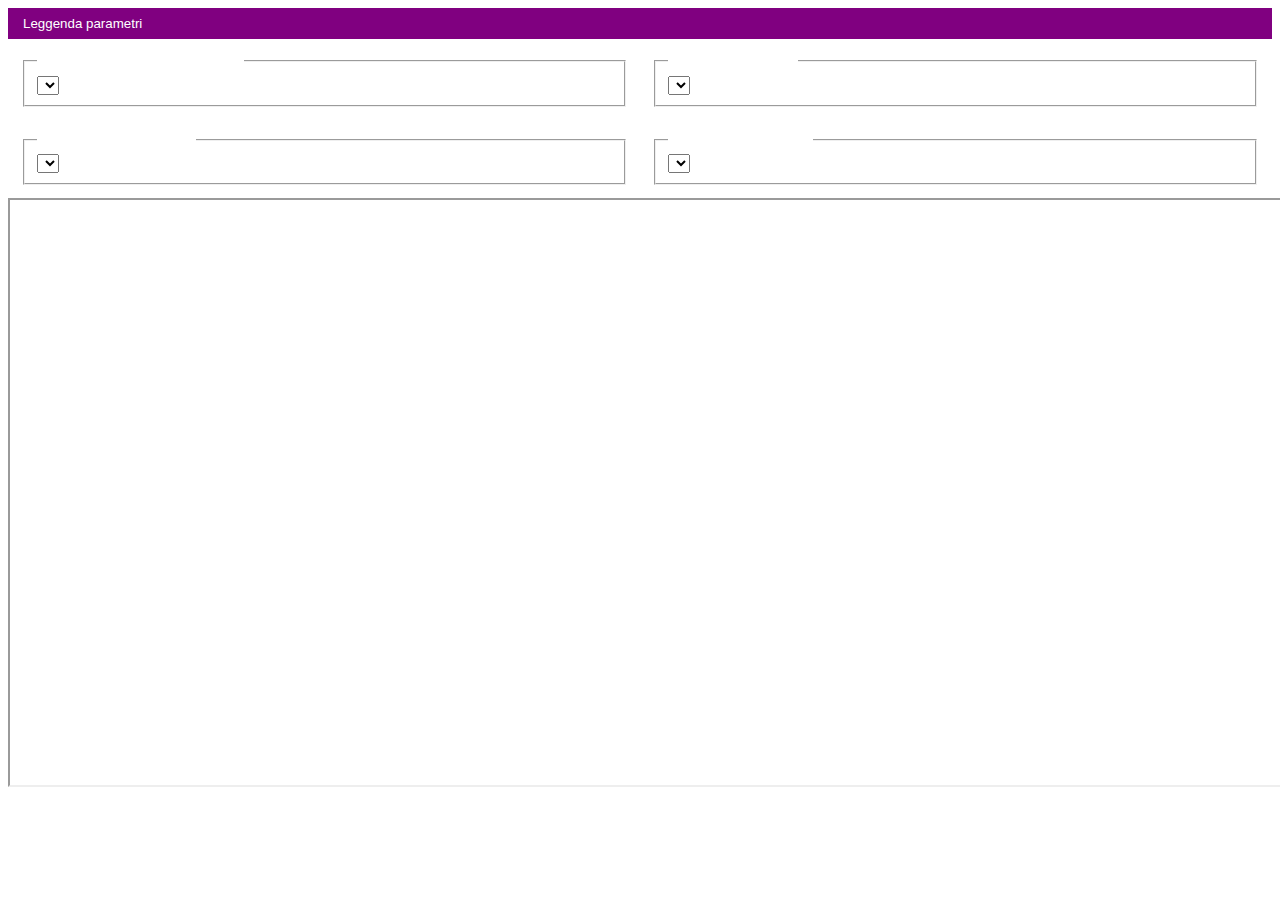
<file: serverweb/index.html>
<!doctype html>
<html lang="en">
  <head>
    <!-- Bootstrapt CSS--> 
    <meta charset="utf-8">
    <meta name="viewport" content="width=device-width, initial-scale=1">
    <!--Titolo pagina-->
    <title>Database WebApp</title>
    <link href="https://cdn.jsdelivr.net/npm/bootstrap@5.3.1/dist/css/bootstrap.min.css" rel="stylesheet" integrity="sha384-4bw+/aepP/YC94hEpVNVgiZdgIC5+VKNBQNGCHeKRQN+PtmoHDEXuppvnDJzQIu9" crossorigin="anonymous">

    <!-- ho commentato il link che rimandava al file css-- <link rel="stylesheet" type="text/css" href="stileCSS.css">>-->
  
    <!-- Parte Style CSS--> 
    <style>

      table {
        width: 100%;
        /* overflow: hidden;Nasconde i bordi arrotondati che potrebbero fuoriuscire */
      } 

      td {
        border: 3px solid white; /* Aggiunge un bordo sottile alle celle */
        padding: 8px; /* Spazio interno nelle celle */
        border-radius: 10px;
        text-align: left; /* Allinea il testo a sinistra nelle celle */
        width: 40%;
      } 

      body {
        /*background-color: rgb(184, 219, 231); */
        background-image: url('https://thumbs.dreamstime.com/b/un-volo-dell-aereo-passeggeri-sopra-le-nuvole-56274533.jpg'); /* Specifica l'URL dell'immagine di sfondo */
        background-size: cover; /* Scala l'immagine per coprire l'intero sfondo */
        background-repeat: no-repeat; /* Impedisce la ripetizione dell'immagine */

        font-family:Arial, Helvetica, sans-serif;

      }

      /* Regole CSS per gli oggetti di tipo id= "internal"*/
      #immagine {
        display: none;
      } 

      #mostraBottone{
        background-color: purple;
        color: white;
        border: none;
        padding: 8px 15px;
        cursor: pointer;
      }

      #mostraBottone:hover {
        background-color:violet;
        color: white;
      }

      #chiudiBottone{
        background-color: purple;
        color: white;
        border: none;
        padding: 8px 15px;
        cursor: pointer;
      }

      #chiudiBottone:hover {
        background-color: violet;
      }


      h1 {
        color: darkblue;
      }
      p {
        font-size: 16px;
      }
          
      legend{
        color: white;
      }  
    
    </style>



  </head>

  <body>

    <div style="background-color: purple; width: 100%; display: flex; flex-direction: row;"> 
      
      <button id="mostraBottone">Leggenda parametri</button>
    
      <button id="chiudiBottone" style="display: none;">Chiudi Immagine</button>
    
    </div>
    
    
    <img id="immagine" src="/fly.png">
    
    
    
    <script>
        var bottoneMostra = document.getElementById('mostraBottone');
        var bottoneChiudi = document.getElementById('chiudiBottone');
        var immagine = document.getElementById('immagine');
        
        bottoneMostra.addEventListener('click', function() {
            immagine.style.display = 'block';
            bottoneChiudi.style.display = 'block'; // Mostra il bottone di chiusura
        });
        
        bottoneChiudi.addEventListener('click', function() {
            immagine.style.display = 'none'; // Nascondi l'immagine
            bottoneChiudi.style.display = 'none'; // Nascondi il bottone di chiusura
        });
    </script>
  </body>

    <div>
      <table style="border-radius: 10px\;">
        <tbody>
          <tr>
            <td>
              <fieldset>
                <legend> <b>Postgres:</b> Partenza prevista</legend>
                <select id="menuPostgres" class="form-select form-select-sm" aria-label=".form-select-sm example">    
                </select>
              </fieldset>
            </td>
            <td>
              <fieldset>
                <legend> <b>Mongo:</b> Aeroporti</legend>
                <select  id="menuMongo" class="form-select form-select-sm" aria-label=".form-select-sm example">
              </select>
              </fieldset>
            </td>
          </tr>
          <tr>
            <td>
              <fieldset>
                <legend> <b>Dynamo:</b> Compagnie</legend>
                <select  id="menuDynamo" class="form-select form-select-sm" aria-label=".form-select-sm example">
              </select>
              </fieldset>
            </td>
            <td>
              <fieldset>
                <legend> <b>Cassandra:</b> Id Volo</legend>
                <select id="menuCassandra" class="form-select form-select-sm" aria-label=".form-select-sm example">
              </select>
              </fieldset>
            </td>
          </tr>
        </tbody>
      </table>
    </div>


    <div>
      <iframe src="http://neodash.graphapp.io/" style="width: 100%; height: 65%; position: absolute; text-align: center;"></iframe>
    </div>
    <script src="./scriptCassandra.js" type="module" ></script>
    <script src="./scriptPostgres.js" type="module" ></script>
    <script src="./scriptMongo.js" type="module" ></script>
    <script src="./scriptDynamo.js" type="module" ></script>
  </body>
</html>
</file>
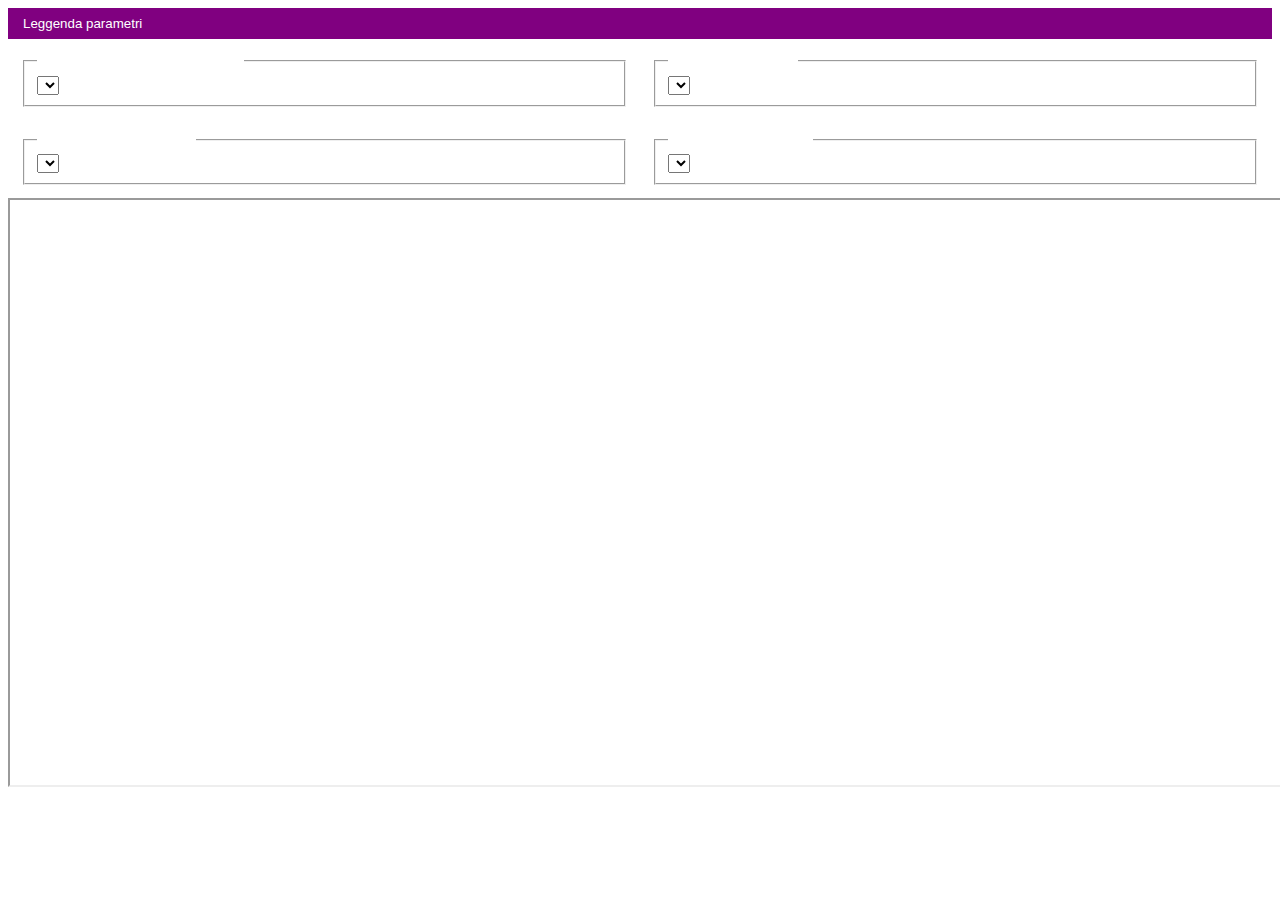
<file: flask_app/templates/index.html>
<!doctype html>
<html lang="en">
  <head>
    <!-- Bootstrapt CSS--> 
    <meta charset="utf-8">
    <meta name="viewport" content="width=device-width, initial-scale=1">
    <!--Titolo pagina-->
    <title>Database WebApp</title>
    <link href="https://cdn.jsdelivr.net/npm/bootstrap@5.3.1/dist/css/bootstrap.min.css" rel="stylesheet" integrity="sha384-4bw+/aepP/YC94hEpVNVgiZdgIC5+VKNBQNGCHeKRQN+PtmoHDEXuppvnDJzQIu9" crossorigin="anonymous">

    <!-- ho commentato il link che rimandava al file css-- <link rel="stylesheet" type="text/css" href="stileCSS.css">>-->
  
    <!-- Parte Style CSS--> 
    <style>

      table {
        width: 100%;
        /* overflow: hidden;Nasconde i bordi arrotondati che potrebbero fuoriuscire */
      } 

      td {
        border: 3px solid white; /* Aggiunge un bordo sottile alle celle */
        padding: 8px; /* Spazio interno nelle celle */
        border-radius: 10px;
        text-align: left; /* Allinea il testo a sinistra nelle celle */
        width: 40%;
      } 

      body {
        /*background-color: rgb(184, 219, 231); */
        background-image: url('https://thumbs.dreamstime.com/b/un-volo-dell-aereo-passeggeri-sopra-le-nuvole-56274533.jpg'); /* Specifica l'URL dell'immagine di sfondo */
        background-size: cover; /* Scala l'immagine per coprire l'intero sfondo */
        background-repeat: no-repeat; /* Impedisce la ripetizione dell'immagine */

        font-family:Arial, Helvetica, sans-serif;

      }

      /* Regole CSS per gli oggetti di tipo id= "internal"*/
      #immagine {
        display: none;
      } 

      #mostraBottone{
        background-color: purple;
        color: white;
        border: none;
        padding: 8px 15px;
        cursor: pointer;
      }

      #mostraBottone:hover {
        background-color:violet;
        color: white;
      }

      #chiudiBottone{
        background-color: purple;
        color: white;
        border: none;
        padding: 8px 15px;
        cursor: pointer;
      }

      #chiudiBottone:hover {
        background-color: violet;
      }


      h1 {
        color: darkblue;
      }
      p {
        font-size: 16px;
      }
          
      legend{
        color: white;
      }  
    
    </style>



  </head>

  <body>

    <div style="background-color: purple; width: 100%; display: flex; flex-direction: row;"> 
      
      <button id="mostraBottone">Leggenda parametri</button>
    
      <button id="chiudiBottone" style="display: none;">Chiudi Immagine</button>
    
    </div>
    
    
    <img id="immagine" src="/fly.png">
    
    
    
    <script>
        var bottoneMostra = document.getElementById('mostraBottone');
        var bottoneChiudi = document.getElementById('chiudiBottone');
        var immagine = document.getElementById('immagine');
        
        bottoneMostra.addEventListener('click', function() {
            immagine.style.display = 'block';
            bottoneChiudi.style.display = 'block'; // Mostra il bottone di chiusura
        });
        
        bottoneChiudi.addEventListener('click', function() {
            immagine.style.display = 'none'; // Nascondi l'immagine
            bottoneChiudi.style.display = 'none'; // Nascondi il bottone di chiusura
        });
    </script>
  </body>

    <div>
      <table style="border-radius: 10px\;">
        <tbody>
          <tr>
            <td>
              <fieldset>
                <legend> <b>Postgres:</b> Partenza prevista</legend>
                <select id="menuPostgres" class="form-select form-select-sm" aria-label=".form-select-sm example">    
                </select>
              </fieldset>
            </td>
            <td>
              <fieldset>
                <legend> <b>Mongo:</b> Aeroporti</legend>
                <select  id="menuMongo" class="form-select form-select-sm" aria-label=".form-select-sm example">
              </select>
              </fieldset>
            </td>
          </tr>
          <tr>
            <td>
              <fieldset>
                <legend> <b>Dynamo:</b> Compagnie</legend>
                <select  id="menuDynamo" class="form-select form-select-sm" aria-label=".form-select-sm example">
              </select>
              </fieldset>
            </td>
            <td>
              <fieldset>
                <legend> <b>Cassandra:</b> Id Volo</legend>
                <select id="menuCassandra" class="form-select form-select-sm" aria-label=".form-select-sm example">
              </select>
              </fieldset>
            </td>
          </tr>
        </tbody>
      </table>
    </div>


    <div>
      <iframe src="http://neodash.graphapp.io/" style="width: 100%; height: 65%; position: absolute; text-align: center;"></iframe>
    </div>
    <script src="../static/scriptCassandra.js" type="module" ></script>
    <script src="../static/scriptPostgres.js" type="module" ></script>
    <script src="../static/scriptMongo.js" type="module" ></script>
    <script src="../static/scriptDynamo.js" type="module" ></script>
  </body>
</html>
</file>
<file: flask_app/templates/stileCSS.css>
/* styles.css */
body {
 /*background-color: rgb(184, 219, 231); */
    background-image: url('https://wallup.net/wp-content/uploads/2018/03/23/567000-sky-clouds-airplane-748x665.jpg'); /* Specifica l'URL dell'immagine di sfondo */
    background-size: cover; /* Scala l'immagine per coprire l'intero sfondo */
    background-repeat: no-repeat; /* Impedisce la ripetizione dell'immagine */
    
   

  

    font-family:Arial, Helvetica, sans-serif;

}
#immagine {
    display: none;
} 

#mostraBottone{
    background-color: #3498db;
    color: white;
    border: none;
    padding: 8px 15px;
    border-radius: 2px;
    cursor: pointer;
}

#mostraBottone:hover {
    background-color: #2980b9;
}

#chiudiBottone{
    background-color: #3498db;
    color: white;
    border: none;
    padding: 8px 15px;
    border-radius: 2px;
    cursor: pointer;
}

#chiudiBottone:hover {
    background-color: #2980b9;
}


h1 {
    color: darkblue;
}
p {
    font-size: 16px;
}
</file>
